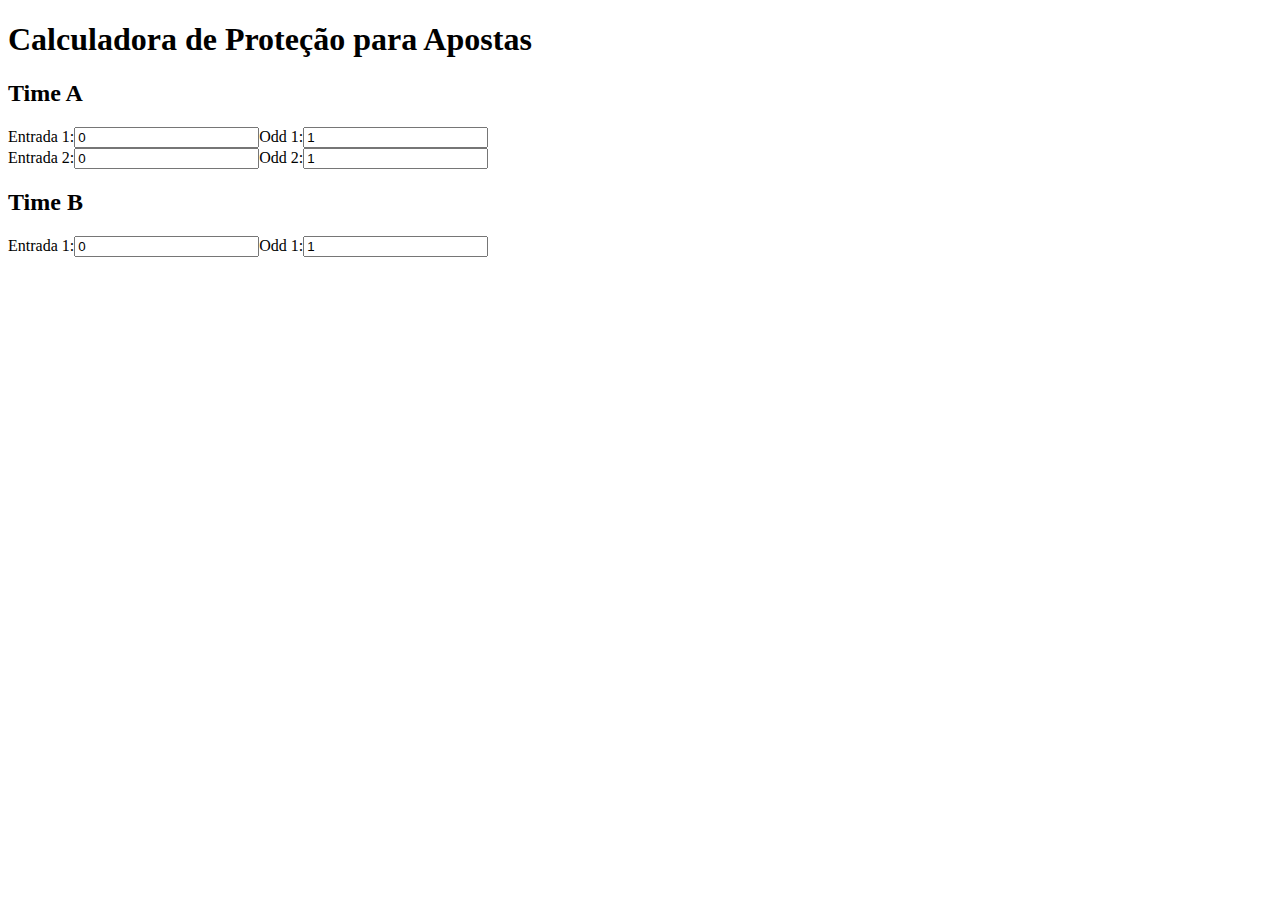
<file: index.html>
<!DOCTYPE html>
<html lang="en">
<head>
    <meta charset="UTF-8">
    <meta http-equiv="X-UA-Compatible" content="IE=edge">
    <meta name="viewport" content="width=device-width, initial-scale=1.0">
    <title>Document</title>
</head>
<body>
    
        <h1>Calculadora de Proteção para Apostas&nbsp;</h1>
            <h2> Time A</h2><table width="1000" border="0">
          <tbody>
            <tr>
              <td>&nbsp;</td>
                <label for="Time A - Entrada 1">Entrada 1:</label>
        <input type="number" name="entradaA1" id="entradaA1" min="0" value="0" size="10" maxlength="3" step="0.01">
        <label for="Odd 1 - Time A">Odd 1:</label>
        <input type="number" name="oddA1" id="oddA1" min="1" value="1">
                <br>
                <label for="Time A - Entrada 2">Entrada 2:</label>
        <input type="number" name="entradaA2" id="entradaA2"  min="0" value="0">
        <label for="number">Odd 2:</label>
        <input type="number" name="OddA2" id="OddA2" min="1" value="1">
              <td>&nbsp;</td>
              <h2> Time B</h2>
                <label for="Time B - Entrada 1">Entrada 1:</label>
        <input type="number" name="entradaB1" id="entradaB1" min="0" value="0">
        <label for="Odd 1 - Time B">Odd 1:</label>
        <input type="number" name="oddB1" id="oddB1" min="1" value="1">
            </tr>
          </tbody>
        </table>
                
       
</body>
</html>
</file>
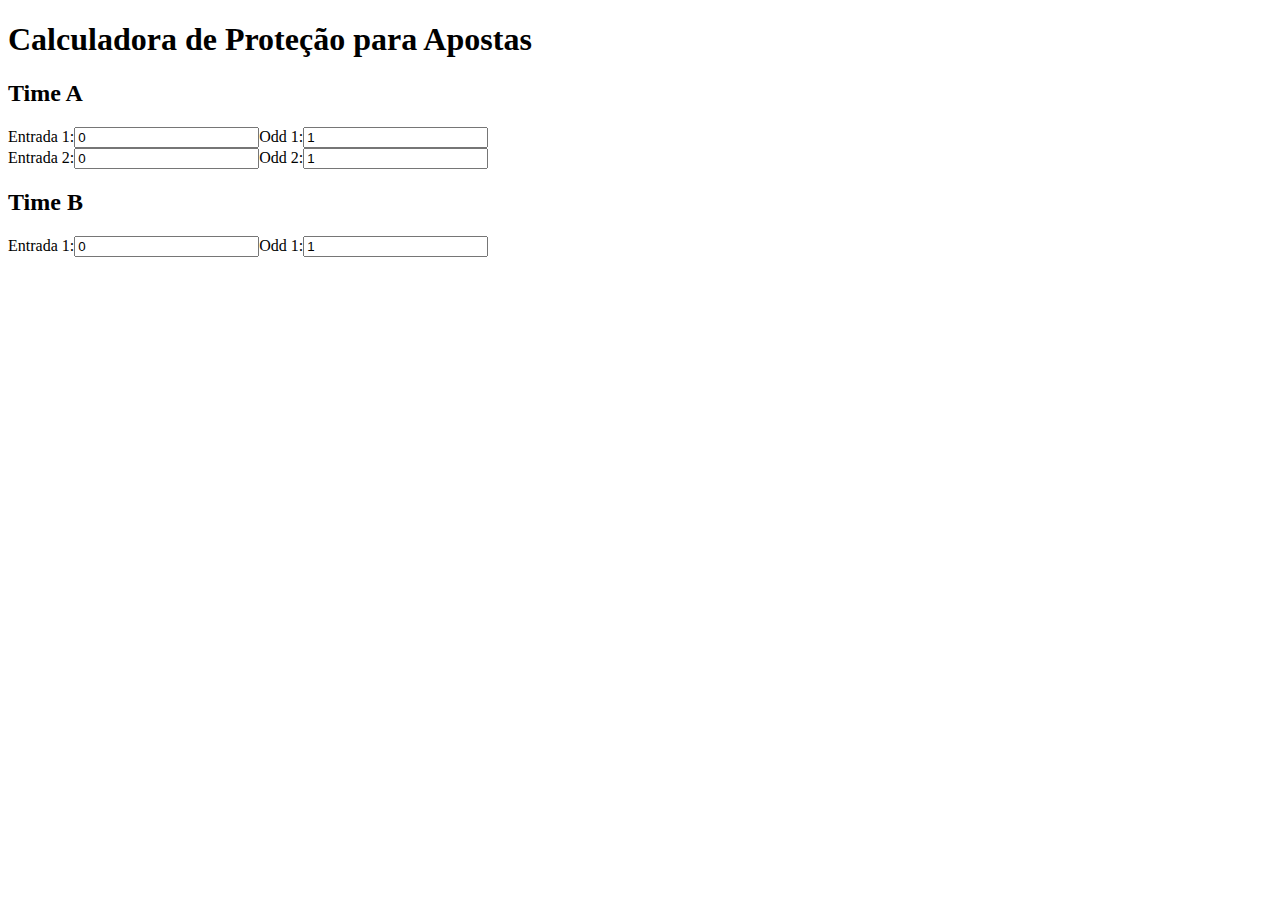
<file: teste.html>
<!DOCTYPE html>
<html lang="en">
<head>
    <meta charset="UTF-8">
    <meta http-equiv="X-UA-Compatible" content="IE=edge">
    <meta name="viewport" content="width=device-width, initial-scale=1.0">
    <title>Document</title>
</head>
<body>
    
        <h1>Calculadora de Proteção para Apostas&nbsp;</h1>
            <h2> Time A</h2><table width="1000" border="0">
          <tbody>
            <tr>
              <td>&nbsp;</td>
                <label for="Time A - Entrada 1">Entrada 1:</label>
        <input type="number" name="entradaA1" id="entradaA1" min="0" value="0" size="10" maxlength="3" step="0.01">
        <label for="Odd 1 - Time A">Odd 1:</label>
        <input type="number" name="oddA1" id="oddA1" min="1" value="1">
                <br>
                <label for="Time A - Entrada 2">Entrada 2:</label>
        <input type="number" name="entradaA2" id="entradaA2"  min="0" value="0">
        <label for="number">Odd 2:</label>
        <input type="number" name="OddA2" id="OddA2" min="1" value="1">
              <td>&nbsp;</td>
              <h2> Time B</h2>
                <label for="Time B - Entrada 1">Entrada 1:</label>
        <input type="number" name="entradaB1" id="entradaB1" min="0" value="0">
        <label for="Odd 1 - Time B">Odd 1:</label>
        <input type="number" name="oddB1" id="oddB1" min="1" value="1">
            </tr>
          </tbody>
        </table>
                
       
</body>
</html>
</file>
